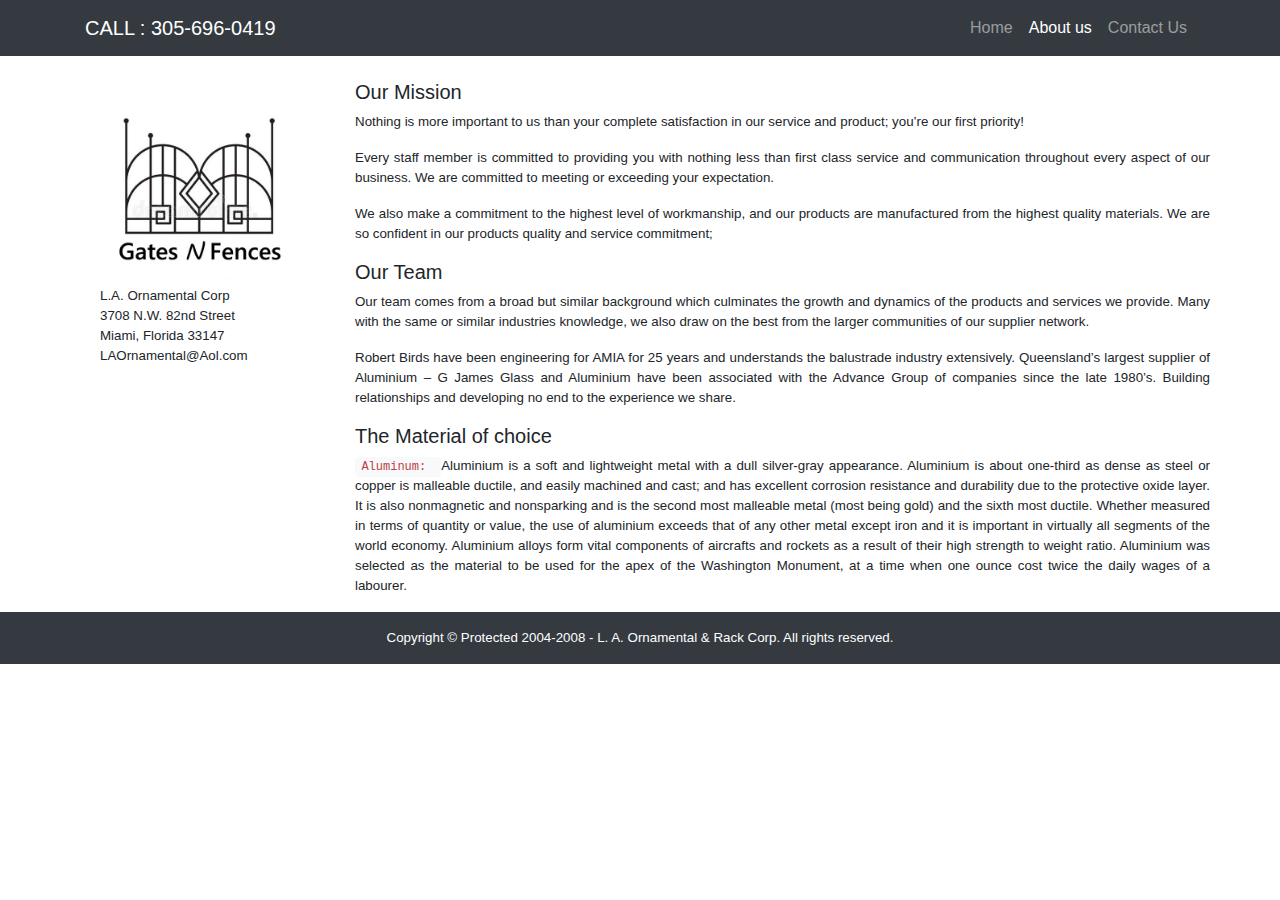
<file: about.html>
<!DOCTYPE html>
<html lang="en">

  <head>

    <meta charset="utf-8">
    <meta name="viewport" content="width=device-width, initial-scale=1, shrink-to-fit=no">
    <meta name="description" content="gates, fences">
    <meta name="author" content="sewmi">

    <title>Gates N Fences</title>

    <link href="vendor/bootstrap.min.css" rel="stylesheet">
    <!-- <link href="vendor/fontawesome.min.css" rel="stylesheet"> -->
    <link rel="stylesheet" href="https://cdnjs.cloudflare.com/ajax/libs/font-awesome/4.7.0/css/font-awesome.min.css">
    <link href="src/customized.css" rel="stylesheet">

  </head>

  <body>
      <nav class="navbar navbar-expand-lg navbar-dark bg-dark fixed-top">
          <div class="container">
            <a class="navbar-brand" href="tel:305-696-0419">CALL : 305-696-0419</a>
            <button class="navbar-toggler" type="button" data-toggle="collapse" data-target="#navbarResponsive" aria-controls="navbarResponsive" aria-expanded="false" aria-label="Toggle navigation">
              <span class="navbar-toggler-icon"></span>
            </button>
            <div class="collapse navbar-collapse" id="navbarResponsive">
              <ul class="navbar-nav ml-auto">
                <li class="nav-item">
                  <a class="nav-link" href="index.html">Home
                    <span class="sr-only">(current)</span>
                  </a>
                </li>
                <li class="nav-item">
                  <a class="nav-link active" href="about.html">About us</a>
                </li>
                <li class="nav-item">
                  <a class="nav-link" href="contact.html">Contact Us</a>
              </ul>
            </div>
          </div>
        </nav>

    <!-- Page Content -->
    <div class="container">

      <div class="row">
        <div class="col-md-3">
          <div class="col-lg-12">
            <div class="my-4">
              <img src="src/logo.jpg" class="img-circle" alt="Cinque Terre" width="90%">
          		<p>
                L.A. Ornamental Corp<br/>
                3708 N.W. 82nd Street<br/>
                Miami, Florida 33147<br/>
                LAOrnamental@Aol.com<br/>
              </p>
            </div>
          </div>
          
          <!-- Side Menu -->
          <div class="list-group">
 
		  		</div>
        </div>
   
        <!-- Slide Animation -->
        <div class="col-lg-9">

          <div id="carouselExampleIndicators" class="carousel slide my-4" data-ride="carousel">
         
          </div>

<!-- Short Desc -->
<div class="row">
  <div class="bd-callout bd-callout-info">

    <h5>Our Mission</h5>
      <p>Nothing is more important to us than your complete satisfaction in our service and product; you’re our first priority!
        </p><p>
      Every staff member is committed to providing you with nothing less than first class service and communication throughout every aspect of our business. We are committed to meeting or exceeding your expectation.
</p>      
    <p>  
      We also make a commitment to the highest level of workmanship, and our products are manufactured from the highest quality materials. We are so confident in our products quality and service commitment;
</p>

     <h5>Our Team</h5> 
      <p>
      Our team comes from a broad but similar background which culminates the growth and dynamics of the products and services we provide. Many with the same or similar industries knowledge, we also draw on the best from the larger communities of our supplier network.
    </p><p>
      Robert Birds have been engineering for AMIA for 25 years and understands the balustrade industry extensively. Queensland’s largest supplier of Aluminium – G James Glass and Aluminium have been associated with the Advance Group of companies since the late 1980’s. Building relationships and developing no end to the experience we share.
</p>      
    
    
    
    
    
    
    <h5>
      The Material of choice
    </h5>
    <p>
        <code> Aluminum: </code> Aluminium is a soft and lightweight metal with a dull silver-gray appearance.  Aluminium is about one-third as dense as steel or copper is 
        malleable ductile, and easily machined and cast; and has excellent corrosion resistance and durability due to the protective oxide layer. It is also 
        nonmagnetic and nonsparking and is the second most malleable metal (most being gold) and the sixth most ductile. Whether measured in terms of 
        quantity or value, the use of aluminium exceeds that of any other metal except iron and it is important in virtually all segments of the world economy. 
        Aluminium alloys form vital components of aircrafts and rockets as a result of their high strength to weight ratio. Aluminium was selected as the material 
        to be used for the apex of the Washington Monument, at a time when one ounce cost twice the daily wages of a labourer.
    </p>
  
  
    <p>
        
     </p>
  
  
  
  
  
  </div>
</div>






		  
		  
		  
</div>
</div>
</div>


<!-- Footer -->
<footer class="py-3 bg-dark">
  <div class="container">
    <p class="m-0 text-center text-white">Copyright &copy; Protected 2004-2008 - L. A. Ornamental & Rack Corp.  All rights reserved.</p>
  </div>
</footer>

<script src="vendor/jquery/jquery.min.js"></script>
<script src="vendor/bootstrap/js/bootstrap.bundle.min.js"></script>
</body>
</html>
</file>
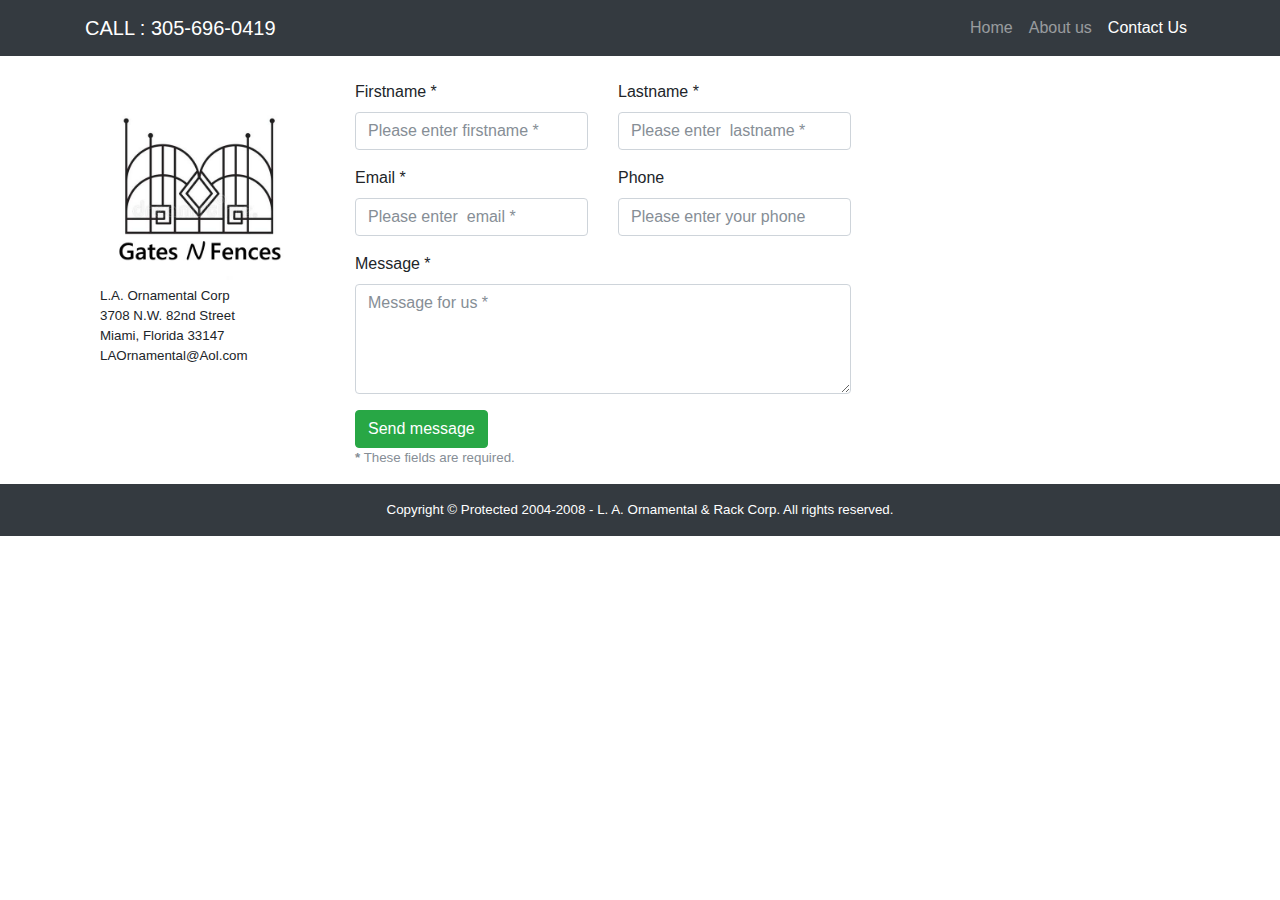
<file: contact.html>
<!DOCTYPE html>
<html lang="en">

  <head>

    <meta charset="utf-8">
    <meta name="viewport" content="width=device-width, initial-scale=1, shrink-to-fit=no">
    <meta name="description" content="gates, fences">
    <meta name="author" content="sewmi">

    <title>Gates N Fences</title>

    <link href="vendor/bootstrap.min.css" rel="stylesheet">
    <!-- <link href="vendor/fontawesome.min.css" rel="stylesheet"> -->
    <link rel="stylesheet" href="https://cdnjs.cloudflare.com/ajax/libs/font-awesome/4.7.0/css/font-awesome.min.css">
    <link href="src/customized.css" rel="stylesheet">

  </head>

  <body>

      <nav class="navbar navbar-expand-lg navbar-dark bg-dark fixed-top">
          <div class="container">
            <a class="navbar-brand" href="tel:305-696-0419">CALL : 305-696-0419</a>
            <button class="navbar-toggler" type="button" data-toggle="collapse" data-target="#navbarResponsive" aria-controls="navbarResponsive" aria-expanded="false" aria-label="Toggle navigation">
              <span class="navbar-toggler-icon"></span>
            </button>
            <div class="collapse navbar-collapse" id="navbarResponsive">
              <ul class="navbar-nav ml-auto">
                <li class="nav-item">
                  <a class="nav-link" href="index.html">Home
                    <span class="sr-only">(current)</span>
                  </a>
                </li>
                <li class="nav-item">
                  <a class="nav-link" href="about.html">About us</a>
                </li>
                <li class="nav-item active">
                  <a class="nav-link" href="contact.html">Contact Us</a>
              </ul>
            </div>
          </div>
        </nav>

    <!-- Page Content -->
    <div class="container">

      <div class="row">
        <div class="col-md-3">
          <div class="col-lg-12">
            <div class="my-4">
              <img src="src/logo.jpg" class="img-circle" alt="Cinque Terre" width="90%">
          		<p>
                L.A. Ornamental Corp<br/>
                3708 N.W. 82nd Street<br/>
                Miami, Florida 33147<br/>
                LAOrnamental@Aol.com<br/>
              </p>
            </div>
          </div>
          
          <!-- Side Menu -->
          </div>
   
        <!-- Slide Animation -->
        <div class="col-lg-9">

          <div id="carouselExampleIndicators" class="carousel slide my-4" data-ride="carousel">
         
          </div>



<div class="row">
    <form id="contact-form" method="post" action="mail.php" role="form">
        <div class="messages"></div>
      <div class="controls">
      <div class="row">
      <div class="col-md-6">
      <div class="form-group">
        <label for="form_name">Firstname *</label>
            <input id="form_name" type="text" name="name" class="form-control" placeholder="Please enter firstname *" required="required" data-error="Firstname is required.">
            <div class="help-block with-errors"></div>
            </div>
            </div>
                <div class="col-md-6">
                    <div class="form-group">
                        <label for="form_lastname">Lastname *</label>
                        <input id="form_lastname" type="text" name="surname" class="form-control" placeholder="Please enter  lastname *" required="required" data-error="Lastname is required.">
                        <div class="help-block with-errors"></div>
                    </div>
                </div>
            </div>
            <div class="row">
                <div class="col-md-6">
                    <div class="form-group">
                        <label for="form_email">Email *</label>
                        <input id="form_email" type="email" name="email" class="form-control" placeholder="Please enter  email *" required="required" data-error="Valid email is required.">
                        <div class="help-block with-errors"></div>
                    </div>
                </div>
                <div class="col-md-6">
                    <div class="form-group">
                        <label for="form_phone">Phone</label>
                        <input id="form_phone" type="tel" name="phone" class="form-control" placeholder="Please enter your phone">
                        <div class="help-block with-errors"></div>
                    </div>
                </div>
            </div>
            <div class="row">
                <div class="col-md-12">
                    <div class="form-group">
                        <label for="form_message">Message *</label>
                        <textarea id="form_message" name="message" class="form-control" placeholder="Message for us *" rows="4" required="required" data-error="Please,leave us a message."></textarea>
                        <div class="help-block with-errors"></div>
                    </div>
                </div>
                <div class="col-md-12">
                    <input type="submit" class="btn btn-success btn-send" value="Send message">
                </div>
            </div>
            <div class="row">
                <div class="col-md-12">
                    <p class="text-muted"><strong>*</strong> These fields are required.</p>
                </div>
            </div>
        </div>

    </form>
    
    





</div>
        
          

		  
		  
		  
</div>
</div>
</div>


<!-- Footer -->
<footer class="py-3 bg-dark">
  <div class="container">
    <p class="m-0 text-center text-white">Copyright &copy; Protected 2004-2008 - L. A. Ornamental & Rack Corp.  All rights reserved.</p>
  </div>
</footer>

<script src="vendor/jquery/jquery.min.js"></script>
<script src="vendor/bootstrap/js/bootstrap.bundle.min.js"></script>
</body>
</html>
</file>
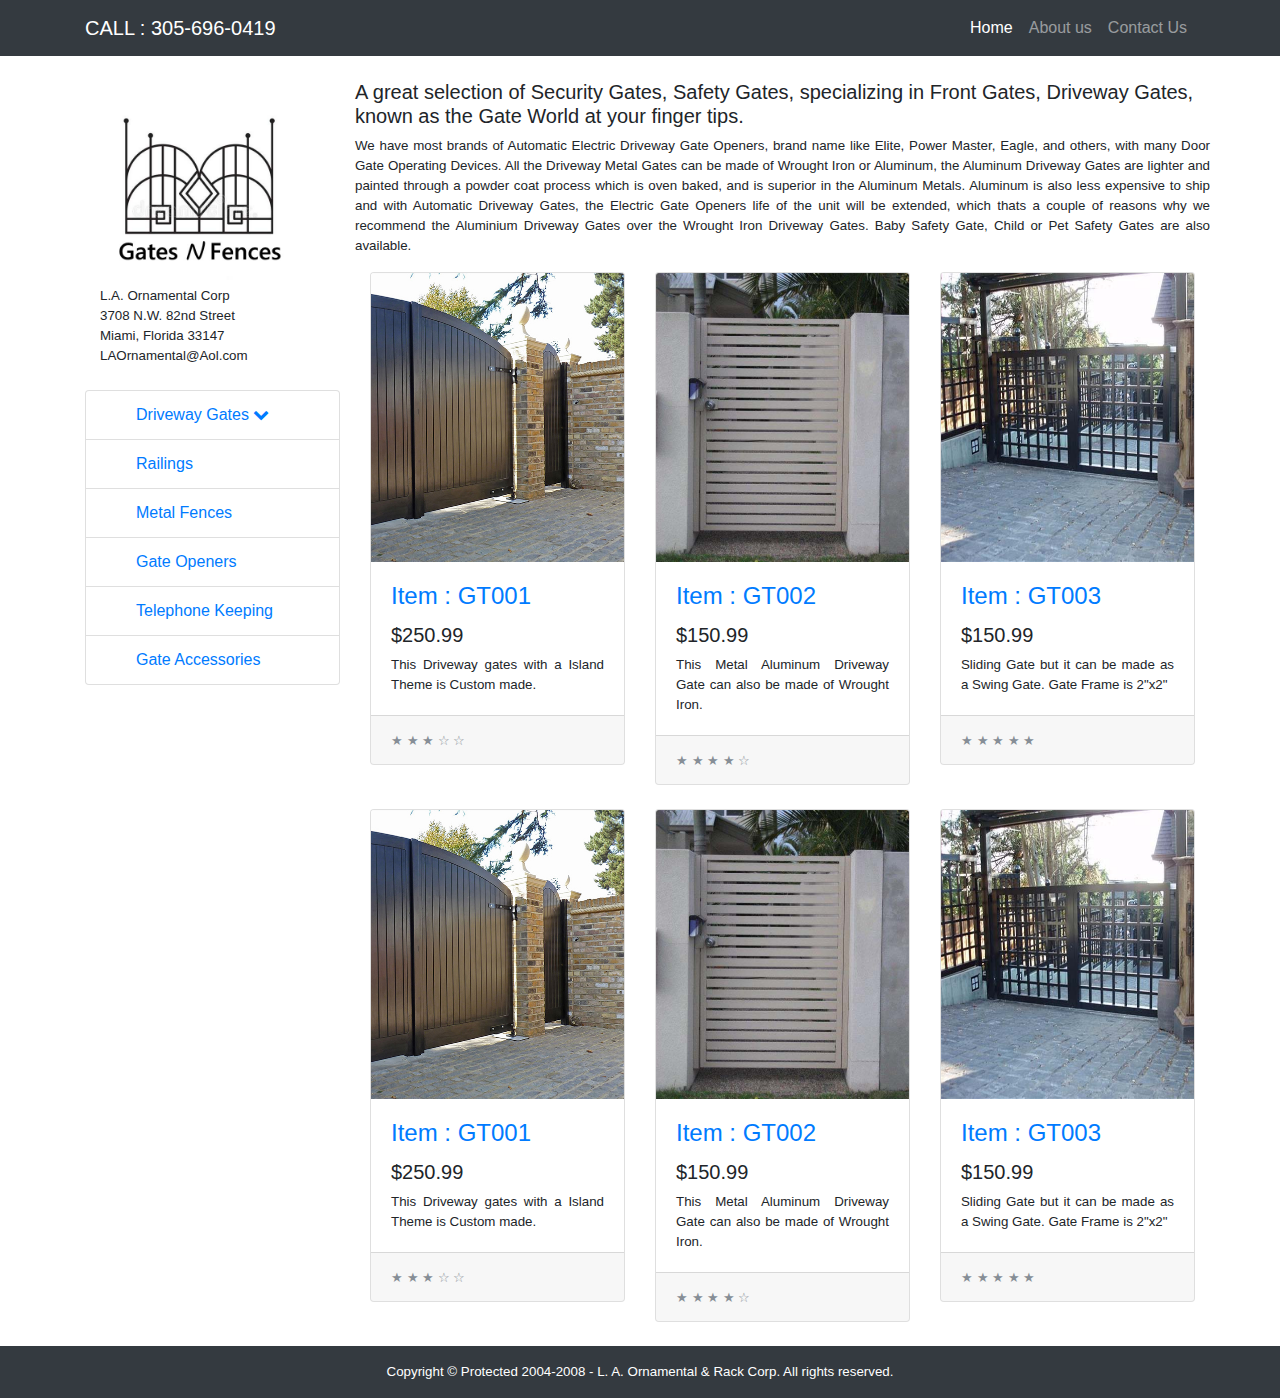
<file: drivewayGates.html>
<!DOCTYPE html>
<html lang="en">

  <head>

    <meta charset="utf-8">
    <meta name="viewport" content="width=device-width, initial-scale=1, shrink-to-fit=no">
    <meta name="description" content="gates, fences">
    <meta name="author" content="sewmi">

    <title>Gates N Fences</title>

    <link href="vendor/bootstrap.min.css" rel="stylesheet">
    <!-- <link href="vendor/fontawesome.min.css" rel="stylesheet"> -->
    <link rel="stylesheet" href="https://cdnjs.cloudflare.com/ajax/libs/font-awesome/4.7.0/css/font-awesome.min.css">
    <link href="src/customized.css" rel="stylesheet">

  </head>

  <body>

      <nav class="navbar navbar-expand-lg navbar-dark bg-dark fixed-top">
          <div class="container">
            <a class="navbar-brand" href="tel:305-696-0419">CALL : 305-696-0419</a>
            <button class="navbar-toggler" type="button" data-toggle="collapse" data-target="#navbarResponsive" aria-controls="navbarResponsive" aria-expanded="false" aria-label="Toggle navigation">
              <span class="navbar-toggler-icon"></span>
            </button>
            <div class="collapse navbar-collapse" id="navbarResponsive">
              <ul class="navbar-nav ml-auto">
                <li class="nav-item active">
                  <a class="nav-link" href="index.html">Home
                    <span class="sr-only">(current)</span>
                  </a>
                </li>
                <li class="nav-item">
                  <a class="nav-link" href="about.html">About us</a>
                </li>
                <li class="nav-item">
                  <a class="nav-link" href="contact.html">Contact Us</a>
              </ul>
            </div>
          </div>
        </nav>

    <!-- Page Content -->
    <div class="container">

      <div class="row">
        <div class="col-md-3">
          <div class="col-lg-12">
            <div class="my-4">
              <img src="src/logo.jpg" class="img-circle" alt="Cinque Terre" width="90%">
          		<p>
                L.A. Ornamental Corp<br/>
                3708 N.W. 82nd Street<br/>
                Miami, Florida 33147<br/>
                LAOrnamental@Aol.com<br/>
              </p>
            </div>
          </div>
          
       <!-- START - Side Menu -->
       <div class="list-group">
          
          <a class="list-group-item" data-remote="true" href="#sub_categoria_1" id="categoria_1" data-toggle="collapse" data-parent="#sub_categoria_1" style="padding-left: 25px;">
            <span style="margin-left: 25px;">Driveway Gates </span>
            <span class="menu-ico-collapse"><i class="fa fa-chevron-down"></i></span>
          </a>
          <div class="collapse list-group-submenu" id="sub_categoria_1">
            <a href="drivewayGates.html" class="list-group-item sub-item" data-parent="#sub_categoria_1" style="padding-left: 78px;">Modern Driveway Gates</a>
            <a href="drivewayGates.html" class="list-group-item sub-item" data-parent="#sub_categoria_1" style="padding-left: 78px;">Custom Driveway Gates</a>
            <a href="drivewayGates.html" class="list-group-item sub-item" data-parent="#sub_categoria_1" style="padding-left: 78px;">Privacy Driveway Gates</a>
          </div>

          <a class="list-group-item" data-remote="true" href="railings.html" id="categoria_2" style="padding-left: 25px;">
              <span style="margin-left: 25px;">Railings</span>
            </a>

          <a class="list-group-item" data-remote="true" href="fences.html" id="categoria_3" style="padding-left: 25px;">
              <span style="margin-left: 25px;">Metal Fences</span>
            </a>

            <a class="list-group-item" data-remote="true" href="openers.html" id="categoria_4" style="padding-left: 25px;">
                <span style="margin-left: 25px;">Gate Openers</span>
              </a>

              <a class="list-group-item" data-remote="true" href="telephone.html" id="categoria_5" style="padding-left: 25px;">
                  <span style="margin-left: 25px;">Telephone Keeping</span>
                </a>
                
            <a class="list-group-item" data-remote="true" href="gateAcc.html" id="categoria_5" style="padding-left: 25px;">
                    <span style="margin-left: 25px;">Gate Accessories</span>
                  </a>
          




		  		</div>
        </div>
   
        <!-- Slide Animation -->
        <div class="col-lg-9">

          <div id="carouselExampleIndicators" class="carousel slide my-4" data-ride="carousel">
         
          </div>

<!-- Short Desc -->
<div class="row">
  <div class="bd-callout bd-callout-info">
    <h5>
      A great selection of Security Gates, Safety Gates, specializing in Front Gates, Driveway Gates, known as the Gate World at your finger tips.
    </h4>
    <p>
      We have most brands of Automatic Electric Driveway Gate Openers, brand name like Elite, Power Master, 
      Eagle, and others, with many Door Gate Operating Devices. 
      
      All the Driveway Metal Gates can be made of Wrought Iron or Aluminum, the Aluminum Driveway Gates are lighter and painted through a powder coat process which is oven baked, and is superior in 
      the Aluminum Metals. Aluminum is also less expensive to ship and with Automatic Driveway Gates, the Electric Gate Openers life of the unit will be 
      extended, which thats a couple of reasons why we recommend the Aluminium Driveway Gates over the Wrought Iron Driveway Gates. Baby Safety Gate, 
      Child or Pet Safety Gates are also available. 
    </p>
  </div>
</div>

<!-- Samples -->
<div class="row">
  <!-- Samplq - 1 -->
  <div class="col-lg-4 col-md-6 mb-4">
    <div class="card h-80">
      <img class="card-img-top" src="src/gate1.jpg" alt="">
      <div class="card-body">
          <h4 class="card-title">
            <a href="#">Item : GT001</a>
          </h4>
          <h5>$250.99</h5>
          <p class="card-text">
              This Driveway gates with a Island Theme is Custom made.
          </p>
        </div>
      <div class="card-footer">
        <small class="text-muted">&#9733; &#9733; &#9733; &#9734; &#9734;</small>
      </div>
    </div>
  </div>
   <!-- Samplq - 2 -->
   <div class="col-lg-4 col-md-6 mb-4">
      <div class="card h-80">
        <img class="card-img-top" src="src/gate2.jpg" alt="">
        <div class="card-body">
            <h4 class="card-title">
              <a href="#">Item : GT002</a>
            </h4>
            <h5>$150.99</h5>
            <p class="card-text">
                This Metal Aluminum Driveway Gate can also be made of Wrought Iron.
            </p>
          </div>
        <div class="card-footer">
          <small class="text-muted">&#9733; &#9733; &#9733; &#9733; &#9734;</small>
        </div>
      </div>
    </div>
     <!-- Samplq - 3 -->
   <div class="col-lg-4 col-md-6 mb-4">
      <div class="card h-80">
        <img class="card-img-top" src="src/gate3.jpg" alt="">
        <div class="card-body">
            <h4 class="card-title">
              <a href="#">Item : GT003</a>
            </h4>
            <h5>$150.99</h5>
            <p class="card-text">
                Sliding Gate but it can be made as a Swing Gate. Gate Frame is 2"x2" 
            </p>
          </div>
        <div class="card-footer">
          <small class="text-muted">&#9733; &#9733; &#9733; &#9733; &#9733;</small>
        </div>
      </div>
    </div>
      <!--dup - 1 -->
  <div class="col-lg-4 col-md-6 mb-4">
    <div class="card h-80">
      <img class="card-img-top" src="src/gate1.jpg" alt="">
      <div class="card-body">
          <h4 class="card-title">
            <a href="#">Item : GT001</a>
          </h4>
          <h5>$250.99</h5>
          <p class="card-text">
              This Driveway gates with a Island Theme is Custom made.
          </p>
        </div>
      <div class="card-footer">
        <small class="text-muted">&#9733; &#9733; &#9733; &#9734; &#9734;</small>
      </div>
    </div>
  </div>
   <!-- Samplq - 2 -->
   <div class="col-lg-4 col-md-6 mb-4">
      <div class="card h-80">
        <img class="card-img-top" src="src/gate2.jpg" alt="">
        <div class="card-body">
            <h4 class="card-title">
              <a href="#">Item : GT002</a>
            </h4>
            <h5>$150.99</h5>
            <p class="card-text">
                This Metal Aluminum Driveway Gate can also be made of Wrought Iron.
            </p>
          </div>
        <div class="card-footer">
          <small class="text-muted">&#9733; &#9733; &#9733; &#9733; &#9734;</small>
        </div>
      </div>
    </div>
     <!-- Samplq - 3 -->
   <div class="col-lg-4 col-md-6 mb-4">
      <div class="card h-80">
        <img class="card-img-top" src="src/gate3.jpg" alt="">
        <div class="card-body">
            <h4 class="card-title">
              <a href="#">Item : GT003</a>
            </h4>
            <h5>$150.99</h5>
            <p class="card-text">
                Sliding Gate but it can be made as a Swing Gate. Gate Frame is 2"x2" 
            </p>
          </div>
        <div class="card-footer">
          <small class="text-muted">&#9733; &#9733; &#9733; &#9733; &#9733;</small>
        </div>
      </div>
    </div>
  

</div>
        
          

		  
		  
		  
</div>
</div>
</div>


<!-- Footer -->
<footer class="py-3 bg-dark">
  <div class="container">
    <p class="m-0 text-center text-white">Copyright &copy; Protected 2004-2008 - L. A. Ornamental & Rack Corp.  All rights reserved.</p>
  </div>
</footer>

<script src="vendor/jquery/jquery.min.js"></script>
<script src="vendor/bootstrap/js/bootstrap.bundle.min.js"></script>
</body>
</html>
</file>
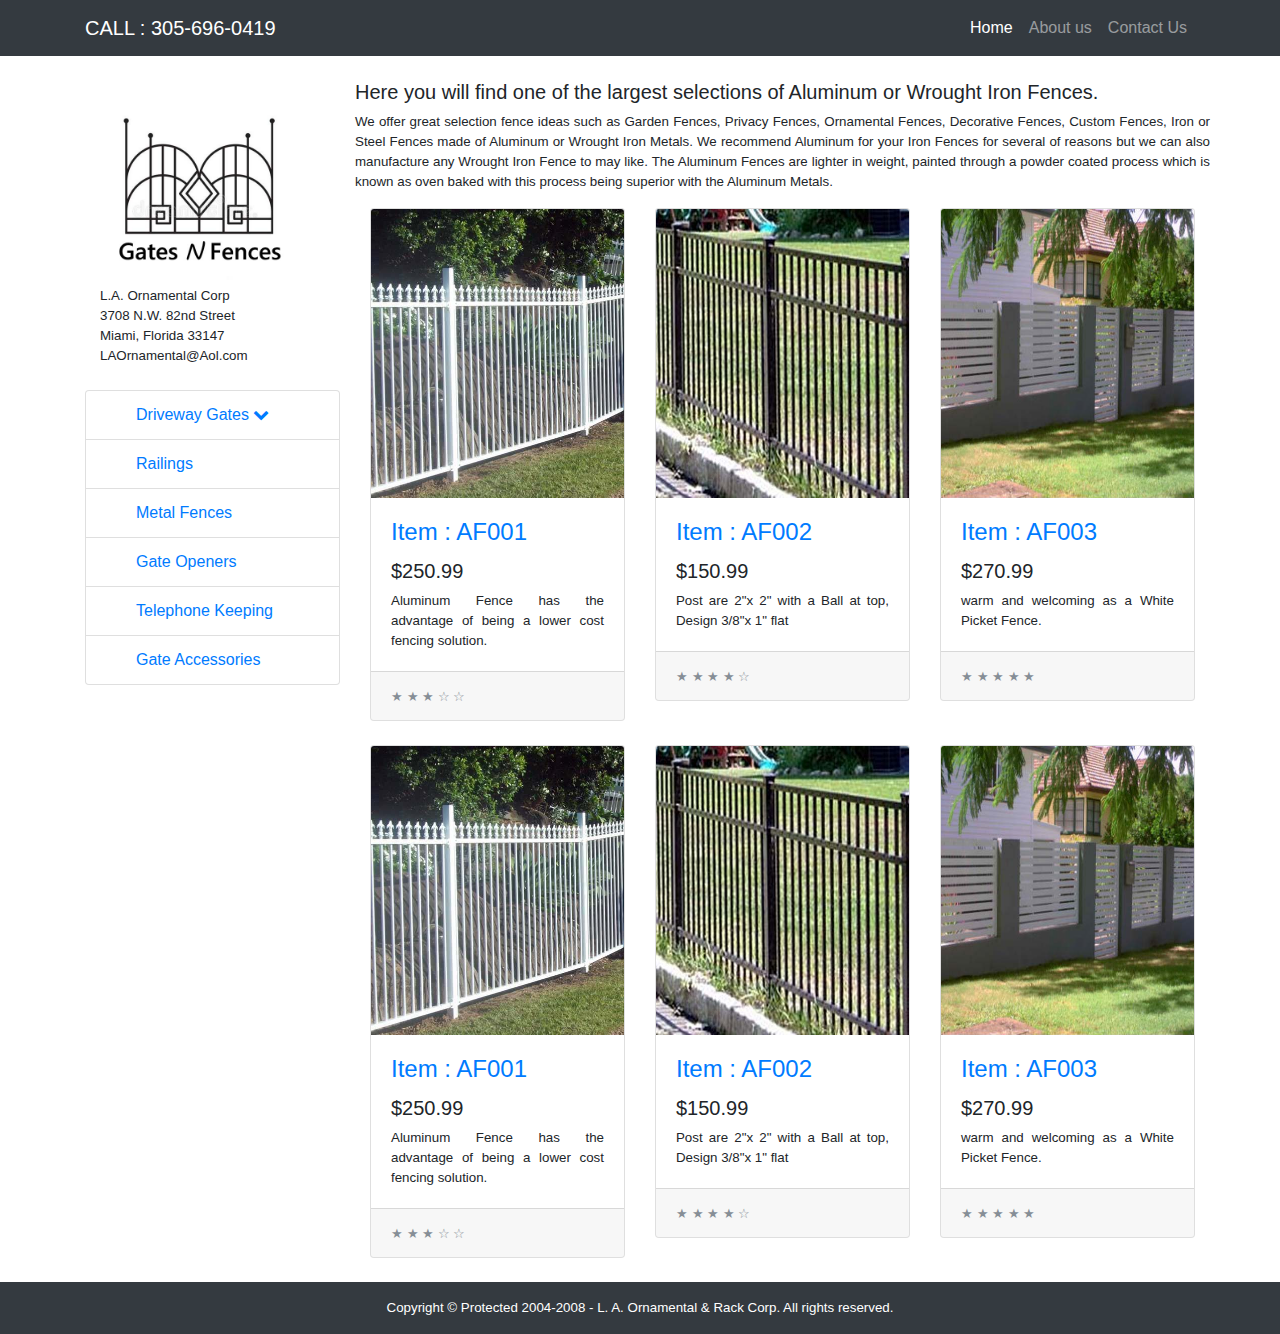
<file: fences.html>
<!DOCTYPE html>
<html lang="en">

  <head>

    <meta charset="utf-8">
    <meta name="viewport" content="width=device-width, initial-scale=1, shrink-to-fit=no">
    <meta name="description" content="gates, fences">
    <meta name="author" content="sewmi">

    <title>Gates N Fences</title>

    <link href="vendor/bootstrap.min.css" rel="stylesheet">
    <!-- <link href="vendor/fontawesome.min.css" rel="stylesheet"> -->
    <link rel="stylesheet" href="https://cdnjs.cloudflare.com/ajax/libs/font-awesome/4.7.0/css/font-awesome.min.css">
    <link href="src/customized.css" rel="stylesheet">

  </head>

  <body>

      <nav class="navbar navbar-expand-lg navbar-dark bg-dark fixed-top">
          <div class="container">
            <a class="navbar-brand" href="tel:305-696-0419">CALL : 305-696-0419</a>
            <button class="navbar-toggler" type="button" data-toggle="collapse" data-target="#navbarResponsive" aria-controls="navbarResponsive" aria-expanded="false" aria-label="Toggle navigation">
              <span class="navbar-toggler-icon"></span>
            </button>
            <div class="collapse navbar-collapse" id="navbarResponsive">
              <ul class="navbar-nav ml-auto">
                <li class="nav-item active">
                  <a class="nav-link" href="index.html">Home
                    <span class="sr-only">(current)</span>
                  </a>
                </li>
                <li class="nav-item">
                  <a class="nav-link" href="about.html">About us</a>
                </li>
                <li class="nav-item">
                  <a class="nav-link" href="contact.html">Contact Us</a>
              </ul>
            </div>
          </div>
        </nav>

    <!-- Page Content -->
    <div class="container">

      <div class="row">
        <div class="col-md-3">
          <div class="col-lg-12">
            <div class="my-4">
              <img src="src/logo.jpg" class="img-circle" alt="Cinque Terre" width="90%">
          		<p>
                L.A. Ornamental Corp<br/>
                3708 N.W. 82nd Street<br/>
                Miami, Florida 33147<br/>
                LAOrnamental@Aol.com<br/>
              </p>
            </div>
          </div>
               <!-- START - Side Menu -->
               <div class="list-group">
                  
                  <a class="list-group-item" data-remote="true" href="#sub_categoria_1" id="categoria_1" data-toggle="collapse" data-parent="#sub_categoria_1" style="padding-left: 25px;">
                    <span style="margin-left: 25px;">Driveway Gates </span>
                    <span class="menu-ico-collapse"><i class="fa fa-chevron-down"></i></span>
                  </a>
                  <div class="collapse list-group-submenu" id="sub_categoria_1">
                    <a href="drivewayGates.html" class="list-group-item sub-item" data-parent="#sub_categoria_1" style="padding-left: 78px;">Modern Driveway Gates</a>
                    <a href="drivewayGates.html" class="list-group-item sub-item" data-parent="#sub_categoria_1" style="padding-left: 78px;">Custom Driveway Gates</a>
                    <a href="drivewayGates.html" class="list-group-item sub-item" data-parent="#sub_categoria_1" style="padding-left: 78px;">Privacy Driveway Gates</a>
                  </div>
      
                  <a class="list-group-item" data-remote="true" href="railings.html" id="categoria_2" style="padding-left: 25px;">
                      <span style="margin-left: 25px;">Railings</span>
                    </a>
      
                  <a class="list-group-item" data-remote="true" href="fences.html" id="categoria_3" style="padding-left: 25px;">
                      <span style="margin-left: 25px;">Metal Fences</span>
                    </a>
      
                    <a class="list-group-item" data-remote="true" href="openers.html" id="categoria_4" style="padding-left: 25px;">
                        <span style="margin-left: 25px;">Gate Openers</span>
                      </a>
      
                      <a class="list-group-item" data-remote="true" href="telephone.html" id="categoria_5" style="padding-left: 25px;">
                          <span style="margin-left: 25px;">Telephone Keeping</span>
                        </a>
                        
                    <a class="list-group-item" data-remote="true" href="gateAcc.html" id="categoria_5" style="padding-left: 25px;">
                            <span style="margin-left: 25px;">Gate Accessories</span>
                          </a>
         
          



		  		</div>
        </div>
   
        <!-- Slide Animation -->
        <div class="col-lg-9">

          <div id="carouselExampleIndicators" class="carousel slide my-4" data-ride="carousel">
         
          </div>

<!-- Short Desc -->
<div class="row">
  <div class="bd-callout bd-callout-info">
    <h5>
            Here you will find one of the largest selections of Aluminum or 
            Wrought Iron Fences. 
    </h5>
    <p>
            We offer great selection fence ideas such as Garden Fences, Privacy Fences, Ornamental Fences, Decorative Fences, Custom 
            Fences, Iron or Steel Fences made of Aluminum or Wrought Iron Metals.  We recommend Aluminum for your Iron Fences for several of reasons but we 
            can also manufacture any Wrought Iron Fence to may like. The Aluminum Fences are lighter in weight, painted through a powder coated process 
            which is known as oven baked with this process being superior with the Aluminum Metals.
    </p>
  </div>
</div>


<!-- Samples -->
<div class="row">
    <!-- Samplq - 1 -->
    <div class="col-lg-4 col-md-6 mb-4">
      <div class="card h-80">
        <img class="card-img-top" src="src/fence1.jpg" alt="">
        <div class="card-body">
            <h4 class="card-title">
              <a href="#">Item : AF001</a>
            </h4>
            <h5>$250.99</h5>
            <p class="card-text">
                    Aluminum Fence has the advantage of being a lower cost 
                    fencing solution.  
            </p>
          </div>
        <div class="card-footer">
          <small class="text-muted">&#9733; &#9733; &#9733; &#9734; &#9734;</small>
        </div>
      </div>
    </div>
     <!-- Samplq - 2 -->
     <div class="col-lg-4 col-md-6 mb-4">
        <div class="card h-80">
          <img class="card-img-top" src="src/fence2.jpg" alt="">
          <div class="card-body">
              <h4 class="card-title">
                <a href="#">Item : AF002</a>
              </h4>
              <h5>$150.99</h5>
              <p class="card-text">
                    Post are 2"x 2" with a Ball at top, Design 3/8"x 
                    1" flat 
              </p>
            </div>
          <div class="card-footer">
            <small class="text-muted">&#9733; &#9733; &#9733; &#9733; &#9734;</small>
          </div>
        </div>
      </div>
       <!-- Samplq - 3 -->
     <div class="col-lg-4 col-md-6 mb-4">
        <div class="card h-80">
          <img class="card-img-top" src="src/fence3.jpg" alt="">
          <div class="card-body">
              <h4 class="card-title">
                <a href="#">Item : AF003</a>
              </h4>
              <h5>$270.99</h5>
              <p class="card-text">
                    warm and welcoming as a White Picket 
                    Fence. 
              </p>
            </div>
          <div class="card-footer">
            <small class="text-muted">&#9733; &#9733; &#9733; &#9733; &#9733;</small>
          </div>
        </div>
      </div>

<!--  -->
   <!-- Samplq - 1 -->
   <div class="col-lg-4 col-md-6 mb-4">
    <div class="card h-80">
      <img class="card-img-top" src="src/fence1.jpg" alt="">
      <div class="card-body">
          <h4 class="card-title">
            <a href="#">Item : AF001</a>
          </h4>
          <h5>$250.99</h5>
          <p class="card-text">
                  Aluminum Fence has the advantage of being a lower cost 
                  fencing solution.  
          </p>
        </div>
      <div class="card-footer">
        <small class="text-muted">&#9733; &#9733; &#9733; &#9734; &#9734;</small>
      </div>
    </div>
  </div>
   <!-- Samplq - 2 -->
   <div class="col-lg-4 col-md-6 mb-4">
      <div class="card h-80">
        <img class="card-img-top" src="src/fence2.jpg" alt="">
        <div class="card-body">
            <h4 class="card-title">
              <a href="#">Item : AF002</a>
            </h4>
            <h5>$150.99</h5>
            <p class="card-text">
                  Post are 2"x 2" with a Ball at top, Design 3/8"x 
                  1" flat 
            </p>
          </div>
        <div class="card-footer">
          <small class="text-muted">&#9733; &#9733; &#9733; &#9733; &#9734;</small>
        </div>
      </div>
    </div>
     <!-- Samplq - 3 -->
   <div class="col-lg-4 col-md-6 mb-4">
      <div class="card h-80">
        <img class="card-img-top" src="src/fence3.jpg" alt="">
        <div class="card-body">
            <h4 class="card-title">
              <a href="#">Item : AF003</a>
            </h4>
            <h5>$270.99</h5>
            <p class="card-text">
                  warm and welcoming as a White Picket 
                  Fence. 
            </p>
          </div>
        <div class="card-footer">
          <small class="text-muted">&#9733; &#9733; &#9733; &#9733; &#9733;</small>
        </div>
      </div>
    </div>
  

</div>
        
          

		  
		  
		  
</div>
</div>
</div>


<!-- Footer -->
<footer class="py-3 bg-dark">
  <div class="container">
    <p class="m-0 text-center text-white">Copyright &copy; Protected 2004-2008 - L. A. Ornamental & Rack Corp.  All rights reserved.</p>
  </div>
</footer>

<script src="vendor/jquery/jquery.min.js"></script>
<script src="vendor/bootstrap/js/bootstrap.bundle.min.js"></script>
</body>
</html>
</file>
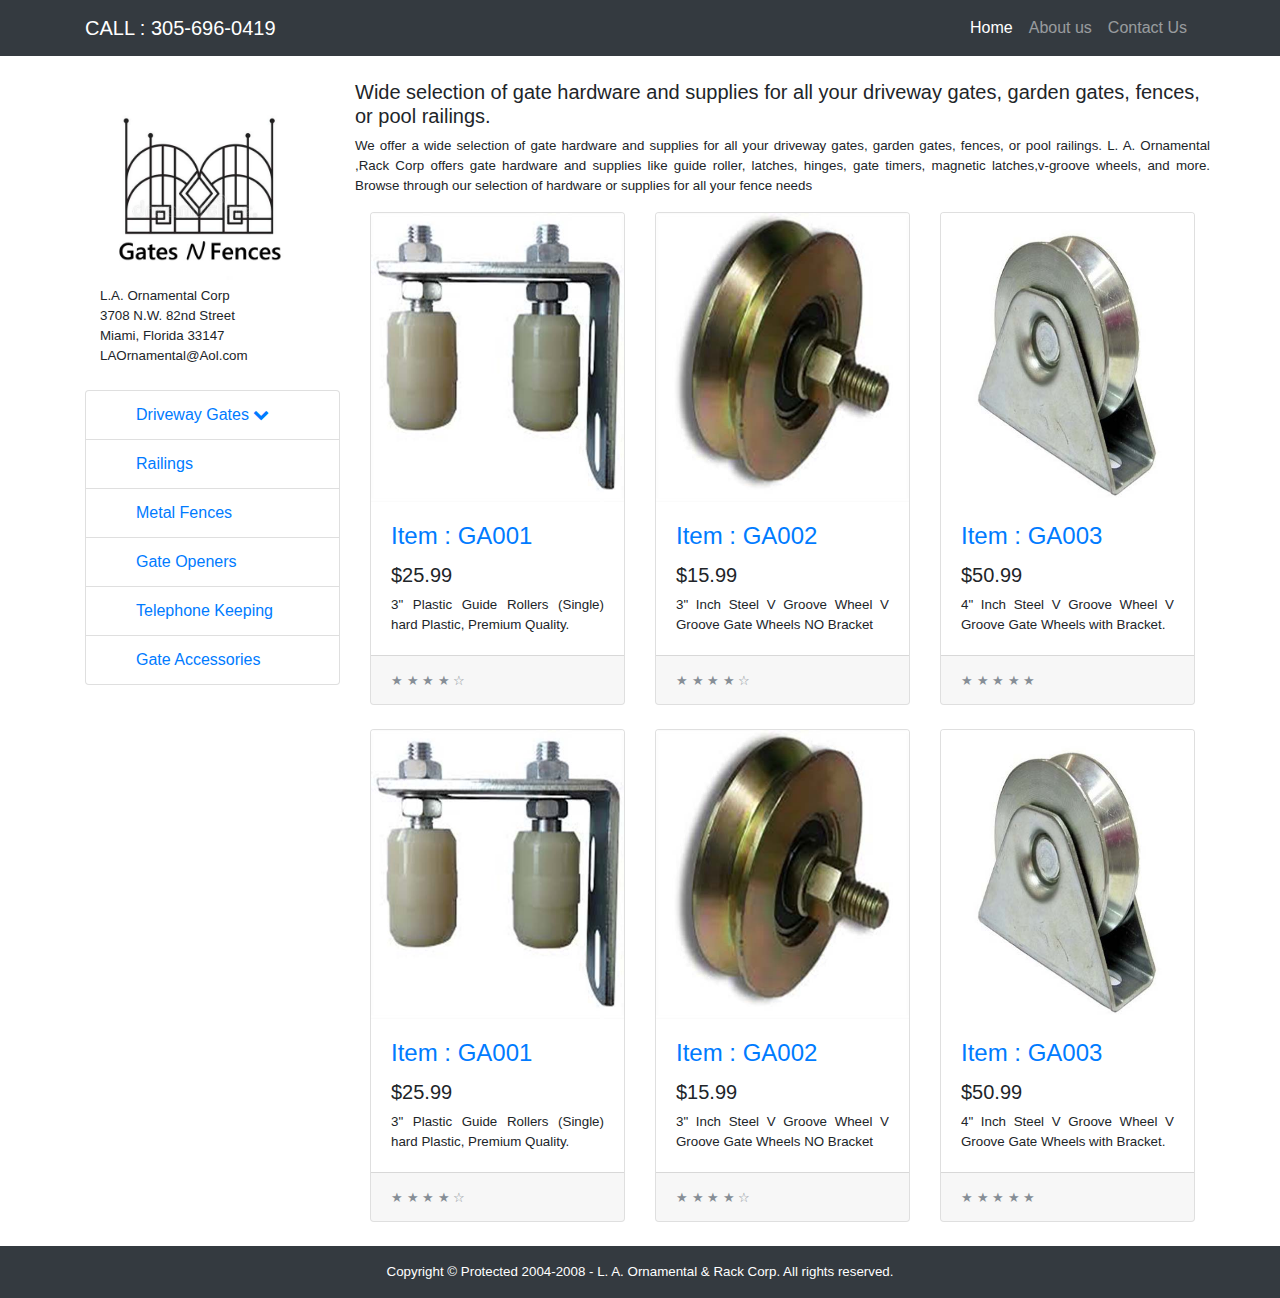
<file: gateAcc.html>
<!DOCTYPE html>
<html lang="en">

  <head>

    <meta charset="utf-8">
    <meta name="viewport" content="width=device-width, initial-scale=1, shrink-to-fit=no">
    <meta name="description" content="gates, fences">
    <meta name="author" content="sewmi">

    <title>Gates N Fences</title>

    <link href="vendor/bootstrap.min.css" rel="stylesheet">
    <!-- <link href="vendor/fontawesome.min.css" rel="stylesheet"> -->
    <link rel="stylesheet" href="https://cdnjs.cloudflare.com/ajax/libs/font-awesome/4.7.0/css/font-awesome.min.css">
    <link href="src/customized.css" rel="stylesheet">

  </head>

  <body>

      <nav class="navbar navbar-expand-lg navbar-dark bg-dark fixed-top">
          <div class="container">
            <a class="navbar-brand" href="tel:305-696-0419">CALL : 305-696-0419</a>
            <button class="navbar-toggler" type="button" data-toggle="collapse" data-target="#navbarResponsive" aria-controls="navbarResponsive" aria-expanded="false" aria-label="Toggle navigation">
              <span class="navbar-toggler-icon"></span>
            </button>
            <div class="collapse navbar-collapse" id="navbarResponsive">
              <ul class="navbar-nav ml-auto">
                <li class="nav-item active">
                  <a class="nav-link" href="index.html">Home
                    <span class="sr-only">(current)</span>
                  </a>
                </li>
                <li class="nav-item">
                  <a class="nav-link" href="about.html">About us</a>
                </li>
                <li class="nav-item">
                  <a class="nav-link" href="contact.html">Contact Us</a>
              </ul>
            </div>
          </div>
        </nav>

    <!-- Page Content -->
    <div class="container">

      <div class="row">
        <div class="col-md-3">
          <div class="col-lg-12">
            <div class="my-4">
              <img src="src/logo.jpg" class="img-circle" alt="Cinque Terre" width="90%">
          		<p>
                L.A. Ornamental Corp<br/>
                3708 N.W. 82nd Street<br/>
                Miami, Florida 33147<br/>
                LAOrnamental@Aol.com<br/>
              </p>
            </div>
          </div>
          
       <!-- START - Side Menu -->
       <div class="list-group">
          
          <a class="list-group-item" data-remote="true" href="#sub_categoria_1" id="categoria_1" data-toggle="collapse" data-parent="#sub_categoria_1" style="padding-left: 25px;">
            <span style="margin-left: 25px;">Driveway Gates </span>
            <span class="menu-ico-collapse"><i class="fa fa-chevron-down"></i></span>
          </a>
          <div class="collapse list-group-submenu" id="sub_categoria_1">
            <a href="drivewayGates.html" class="list-group-item sub-item" data-parent="#sub_categoria_1" style="padding-left: 78px;">Modern Driveway Gates</a>
            <a href="drivewayGates.html" class="list-group-item sub-item" data-parent="#sub_categoria_1" style="padding-left: 78px;">Custom Driveway Gates</a>
            <a href="drivewayGates.html" class="list-group-item sub-item" data-parent="#sub_categoria_1" style="padding-left: 78px;">Privacy Driveway Gates</a>
          </div>

          <a class="list-group-item" data-remote="true" href="railings.html" id="categoria_2" style="padding-left: 25px;">
              <span style="margin-left: 25px;">Railings</span>
            </a>

          <a class="list-group-item" data-remote="true" href="fences.html" id="categoria_3" style="padding-left: 25px;">
              <span style="margin-left: 25px;">Metal Fences</span>
            </a>

            <a class="list-group-item" data-remote="true" href="openers.html" id="categoria_4" style="padding-left: 25px;">
                <span style="margin-left: 25px;">Gate Openers</span>
              </a>

              <a class="list-group-item" data-remote="true" href="telephone.html" id="categoria_5" style="padding-left: 25px;">
                  <span style="margin-left: 25px;">Telephone Keeping</span>
                </a>
                
            <a class="list-group-item" data-remote="true" href="gateAcc.html" id="categoria_5" style="padding-left: 25px;">
                    <span style="margin-left: 25px;">Gate Accessories</span>
                  </a>
          




		  		</div>
        </div>
   
        <!-- Slide Animation -->
        <div class="col-lg-9">

          <div id="carouselExampleIndicators" class="carousel slide my-4" data-ride="carousel">
         
          </div>

<!-- Short Desc -->
<div class="row">
  <div class="bd-callout bd-callout-info">
    <h5>
        Wide selection of gate hardware and supplies for all your driveway gates, garden gates, fences, or pool railings.
    </h4>
    <p>
        We offer a wide selection of gate hardware and supplies for all your driveway gates, garden gates, fences, or pool railings. 
        L. A. Ornamental ,Rack Corp offers gate hardware and supplies like guide roller, latches, hinges, gate timers, magnetic 
        latches,v-groove wheels, and more. Browse through our selection of hardware or supplies for all your fence needs 
    </p>
  </div>
</div>

<!-- Samples -->
<div class="row">
  <!-- Samplq - 1 -->
  <div class="col-lg-4 col-md-6 mb-4">
    <div class="card h-80">
      <img class="card-img-top" src="src/acc1.jpg" alt="">
      <div class="card-body">
          <h4 class="card-title">
            <a href="#">Item : GA001</a>
          </h4>
          <h5>$25.99</h5>
          <p class="card-text">
              3" Plastic Guide Rollers  (Single)
              hard Plastic, Premium 
              Quality.
          </p>
        </div>
      <div class="card-footer">
        <small class="text-muted">&#9733; &#9733; &#9733; &#9733; &#9734;</small>
      </div>
    </div>
  </div>
   <!-- Samplq - 2 -->
   <div class="col-lg-4 col-md-6 mb-4">
      <div class="card h-80">
        <img class="card-img-top" src="src/acc2.jpg" alt="">
        <div class="card-body">
            <h4 class="card-title">
              <a href="#">Item : GA002</a>
            </h4>
            <h5>$15.99</h5>
            <p class="card-text">
                3" Inch Steel V Groove Wheel V Groove Gate Wheels NO 
                Bracket
            </p>
          </div>
        <div class="card-footer">
          <small class="text-muted">&#9733; &#9733; &#9733; &#9733; &#9734;</small>
        </div>
      </div>
    </div>
     <!-- Samplq - 3 -->
   <div class="col-lg-4 col-md-6 mb-4">
      <div class="card h-80">
        <img class="card-img-top" src="src/acc3.jpg" alt="">
        <div class="card-body">
            <h4 class="card-title">
              <a href="#">Item : GA003</a>
            </h4>
            <h5>$50.99</h5>
            <p class="card-text">
                4" Inch Steel V Groove Wheel V Groove Gate Wheels with Bracket.
            </p>
          </div>
        <div class="card-footer">
          <small class="text-muted">&#9733; &#9733; &#9733; &#9733; &#9733;</small>
        </div>
      </div>
    </div>
    <!--  -->
    <div class="col-lg-4 col-md-6 mb-4">
      <div class="card h-80">
        <img class="card-img-top" src="src/acc1.jpg" alt="">
        <div class="card-body">
            <h4 class="card-title">
              <a href="#">Item : GA001</a>
            </h4>
            <h5>$25.99</h5>
            <p class="card-text">
                3" Plastic Guide Rollers  (Single)
                hard Plastic, Premium 
                Quality.
            </p>
          </div>
        <div class="card-footer">
          <small class="text-muted">&#9733; &#9733; &#9733; &#9733; &#9734;</small>
        </div>
      </div>
    </div>
     <!-- Samplq - 2 -->
     <div class="col-lg-4 col-md-6 mb-4">
        <div class="card h-80">
          <img class="card-img-top" src="src/acc2.jpg" alt="">
          <div class="card-body">
              <h4 class="card-title">
                <a href="#">Item : GA002</a>
              </h4>
              <h5>$15.99</h5>
              <p class="card-text">
                  3" Inch Steel V Groove Wheel V Groove Gate Wheels NO 
                  Bracket
              </p>
            </div>
          <div class="card-footer">
            <small class="text-muted">&#9733; &#9733; &#9733; &#9733; &#9734;</small>
          </div>
        </div>
      </div>
       <!-- Samplq - 3 -->
     <div class="col-lg-4 col-md-6 mb-4">
        <div class="card h-80">
          <img class="card-img-top" src="src/acc3.jpg" alt="">
          <div class="card-body">
              <h4 class="card-title">
                <a href="#">Item : GA003</a>
              </h4>
              <h5>$50.99</h5>
              <p class="card-text">
                  4" Inch Steel V Groove Wheel V Groove Gate Wheels with Bracket.
              </p>
            </div>
          <div class="card-footer">
            <small class="text-muted">&#9733; &#9733; &#9733; &#9733; &#9733;</small>
          </div>
        </div>
      </div>
  

</div>
        
          

		  
		  
		  
</div>
</div>
</div>


<!-- Footer -->
<footer class="py-3 bg-dark">
  <div class="container">
    <p class="m-0 text-center text-white">Copyright &copy; Protected 2004-2008 - L. A. Ornamental & Rack Corp.  All rights reserved.</p>
  </div>
</footer>

<script src="vendor/jquery/jquery.min.js"></script>
<script src="vendor/bootstrap/js/bootstrap.bundle.min.js"></script>
</body>
</html>
</file>
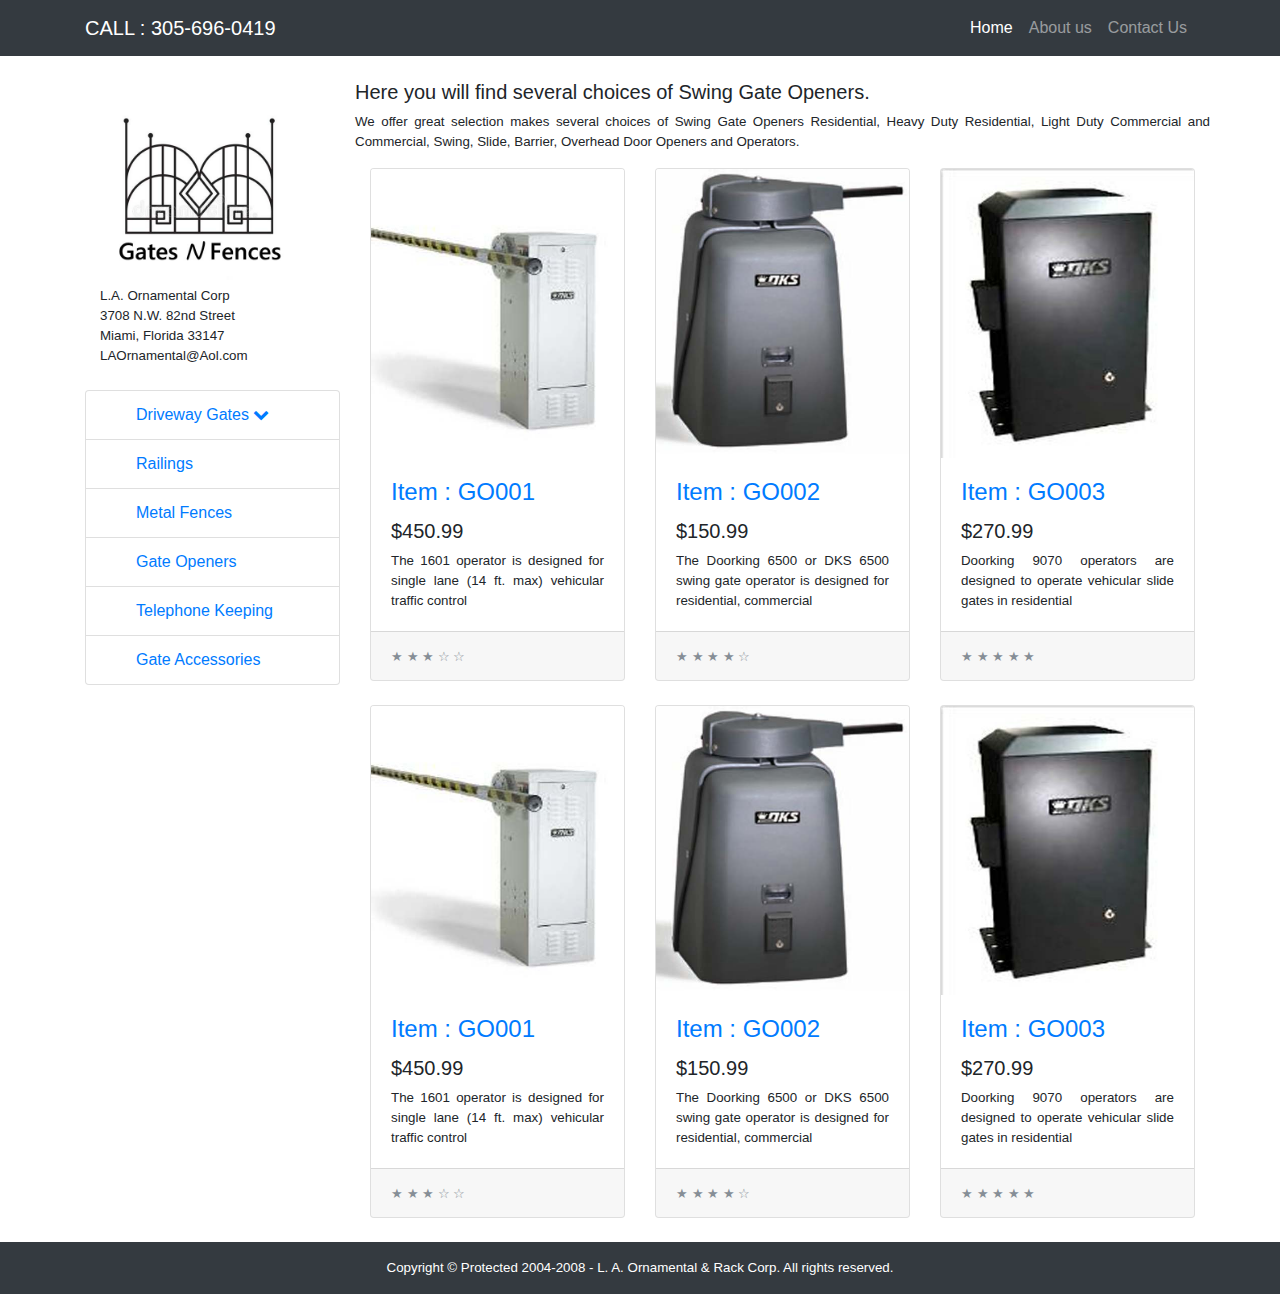
<file: openers.html>
<!DOCTYPE html>
<html lang="en">

  <head>

    <meta charset="utf-8">
    <meta name="viewport" content="width=device-width, initial-scale=1, shrink-to-fit=no">
    <meta name="description" content="gates, fences">
    <meta name="author" content="sewmi">

    <title>Gates N Fences</title>

    <link href="vendor/bootstrap.min.css" rel="stylesheet">
    <!-- <link href="vendor/fontawesome.min.css" rel="stylesheet"> -->
    <link rel="stylesheet" href="https://cdnjs.cloudflare.com/ajax/libs/font-awesome/4.7.0/css/font-awesome.min.css">
    <link href="src/customized.css" rel="stylesheet">

  </head>

  <body>

      <nav class="navbar navbar-expand-lg navbar-dark bg-dark fixed-top">
          <div class="container">
            <a class="navbar-brand" href="tel:305-696-0419">CALL : 305-696-0419</a>
            <button class="navbar-toggler" type="button" data-toggle="collapse" data-target="#navbarResponsive" aria-controls="navbarResponsive" aria-expanded="false" aria-label="Toggle navigation">
              <span class="navbar-toggler-icon"></span>
            </button>
            <div class="collapse navbar-collapse" id="navbarResponsive">
              <ul class="navbar-nav ml-auto">
                <li class="nav-item active">
                  <a class="nav-link" href="index.html">Home
                    <span class="sr-only">(current)</span>
                  </a>
                </li>
                <li class="nav-item">
                  <a class="nav-link" href="about.html">About us</a>
                </li>
                <li class="nav-item">
                  <a class="nav-link" href="contact.html">Contact Us</a>
              </ul>
            </div>
          </div>
        </nav>

    <!-- Page Content -->
    <div class="container">

      <div class="row">
        <div class="col-md-3">
          <div class="col-lg-12">
            <div class="my-4">
              <img src="src/logo.jpg" class="img-circle" alt="Cinque Terre" width="90%">
          		<p>
                L.A. Ornamental Corp<br/>
                3708 N.W. 82nd Street<br/>
                Miami, Florida 33147<br/>
                LAOrnamental@Aol.com<br/>
              </p>
            </div>
          </div>
               <!-- START - Side Menu -->
               <div class="list-group">
                  
                  <a class="list-group-item" data-remote="true" href="#sub_categoria_1" id="categoria_1" data-toggle="collapse" data-parent="#sub_categoria_1" style="padding-left: 25px;">
                    <span style="margin-left: 25px;">Driveway Gates </span>
                    <span class="menu-ico-collapse"><i class="fa fa-chevron-down"></i></span>
                  </a>
                  <div class="collapse list-group-submenu" id="sub_categoria_1">
                    <a href="drivewayGates.html" class="list-group-item sub-item" data-parent="#sub_categoria_1" style="padding-left: 78px;">Modern Driveway Gates</a>
                    <a href="drivewayGates.html" class="list-group-item sub-item" data-parent="#sub_categoria_1" style="padding-left: 78px;">Custom Driveway Gates</a>
                    <a href="drivewayGates.html" class="list-group-item sub-item" data-parent="#sub_categoria_1" style="padding-left: 78px;">Privacy Driveway Gates</a>
                  </div>
      
                  <a class="list-group-item" data-remote="true" href="railings.html" id="categoria_2" style="padding-left: 25px;">
                      <span style="margin-left: 25px;">Railings</span>
                    </a>
      
                  <a class="list-group-item" data-remote="true" href="fences.html" id="categoria_3" style="padding-left: 25px;">
                      <span style="margin-left: 25px;">Metal Fences</span>
                    </a>
      
                    <a class="list-group-item" data-remote="true" href="openers.html" id="categoria_4" style="padding-left: 25px;">
                        <span style="margin-left: 25px;">Gate Openers</span>
                      </a>
      
                      <a class="list-group-item" data-remote="true" href="telephone.html" id="categoria_5" style="padding-left: 25px;">
                          <span style="margin-left: 25px;">Telephone Keeping</span>
                        </a>
                        
                    <a class="list-group-item" data-remote="true" href="gateAcc.html" id="categoria_5" style="padding-left: 25px;">
                            <span style="margin-left: 25px;">Gate Accessories</span>
                          </a>
         
          



		  		</div>
        </div>
   
        <!-- Slide Animation -->
        <div class="col-lg-9">

          <div id="carouselExampleIndicators" class="carousel slide my-4" data-ride="carousel">
         
          </div>

<!-- Short Desc -->
<div class="row">
  <div class="bd-callout bd-callout-info">
    <h5>
            Here you will find several choices of Swing Gate Openers.
    </h5>
    <p>
            We offer great selection makes several choices of Swing Gate Openers Residential, Heavy 
            Duty Residential, Light Duty Commercial and Commercial, Swing, Slide, Barrier, Overhead Door Openers and Operators.  
    </p>
  </div>
</div>


<!-- Samples -->
<div class="row">
    <!-- Samplq - 1 -->
    <div class="col-lg-4 col-md-6 mb-4">
      <div class="card h-80">
        <img class="card-img-top" src="src/openers1.jpg" alt="">
        <div class="card-body">
            <h4 class="card-title">
              <a href="#">Item : GO001</a>
            </h4>
            <h5>$450.99</h5>
            <p class="card-text">
                    The 1601 operator is designed for single lane (14 ft. max) vehicular traffic control 
            </p>
          </div>
        <div class="card-footer">
          <small class="text-muted">&#9733; &#9733; &#9733; &#9734; &#9734;</small>
        </div>
      </div>
    </div>
     <!-- Samplq - 2 -->
     <div class="col-lg-4 col-md-6 mb-4">
        <div class="card h-80">
          <img class="card-img-top" src="src/openers2.jpg" alt="">
          <div class="card-body">
              <h4 class="card-title">
                <a href="#">Item : GO002</a>
              </h4>
              <h5>$150.99</h5>
              <p class="card-text">
                    The Doorking 6500 or DKS 6500 swing gate operator is designed for residential, commercial
              </p>
            </div>
          <div class="card-footer">
            <small class="text-muted">&#9733; &#9733; &#9733; &#9733; &#9734;</small>
          </div>
        </div>
      </div>
       <!-- Samplq - 3 -->
     <div class="col-lg-4 col-md-6 mb-4">
        <div class="card h-80">
          <img class="card-img-top" src="src/openers3.jpg" alt="">
          <div class="card-body">
              <h4 class="card-title">
                <a href="#">Item : GO003</a>
              </h4>
              <h5>$270.99</h5>
              <p class="card-text">
                    Doorking 9070 operators are designed to operate vehicular slide gates in residential
              </p>
            </div>
          <div class="card-footer">
            <small class="text-muted">&#9733; &#9733; &#9733; &#9733; &#9733;</small>
          </div>
        </div>
      </div>
<!--  -->
<div class="col-lg-4 col-md-6 mb-4">
  <div class="card h-80">
    <img class="card-img-top" src="src/openers1.jpg" alt="">
    <div class="card-body">
        <h4 class="card-title">
          <a href="#">Item : GO001</a>
        </h4>
        <h5>$450.99</h5>
        <p class="card-text">
                The 1601 operator is designed for single lane (14 ft. max) vehicular traffic control 
        </p>
      </div>
    <div class="card-footer">
      <small class="text-muted">&#9733; &#9733; &#9733; &#9734; &#9734;</small>
    </div>
  </div>
</div>
 <!-- Samplq - 2 -->
 <div class="col-lg-4 col-md-6 mb-4">
    <div class="card h-80">
      <img class="card-img-top" src="src/openers2.jpg" alt="">
      <div class="card-body">
          <h4 class="card-title">
            <a href="#">Item : GO002</a>
          </h4>
          <h5>$150.99</h5>
          <p class="card-text">
                The Doorking 6500 or DKS 6500 swing gate operator is designed for residential, commercial
          </p>
        </div>
      <div class="card-footer">
        <small class="text-muted">&#9733; &#9733; &#9733; &#9733; &#9734;</small>
      </div>
    </div>
  </div>
   <!-- Samplq - 3 -->
 <div class="col-lg-4 col-md-6 mb-4">
    <div class="card h-80">
      <img class="card-img-top" src="src/openers3.jpg" alt="">
      <div class="card-body">
          <h4 class="card-title">
            <a href="#">Item : GO003</a>
          </h4>
          <h5>$270.99</h5>
          <p class="card-text">
                Doorking 9070 operators are designed to operate vehicular slide gates in residential
          </p>
        </div>
      <div class="card-footer">
        <small class="text-muted">&#9733; &#9733; &#9733; &#9733; &#9733;</small>
      </div>
    </div>
  </div>
  
  

</div>
        
          

		  
		  
		  
</div>
</div>
</div>


<!-- Footer -->
<footer class="py-3 bg-dark">
  <div class="container">
    <p class="m-0 text-center text-white">Copyright &copy; Protected 2004-2008 - L. A. Ornamental & Rack Corp.  All rights reserved.</p>
  </div>
</footer>

<script src="vendor/jquery/jquery.min.js"></script>
<script src="vendor/bootstrap/js/bootstrap.bundle.min.js"></script>
</body>
</html>
</file>
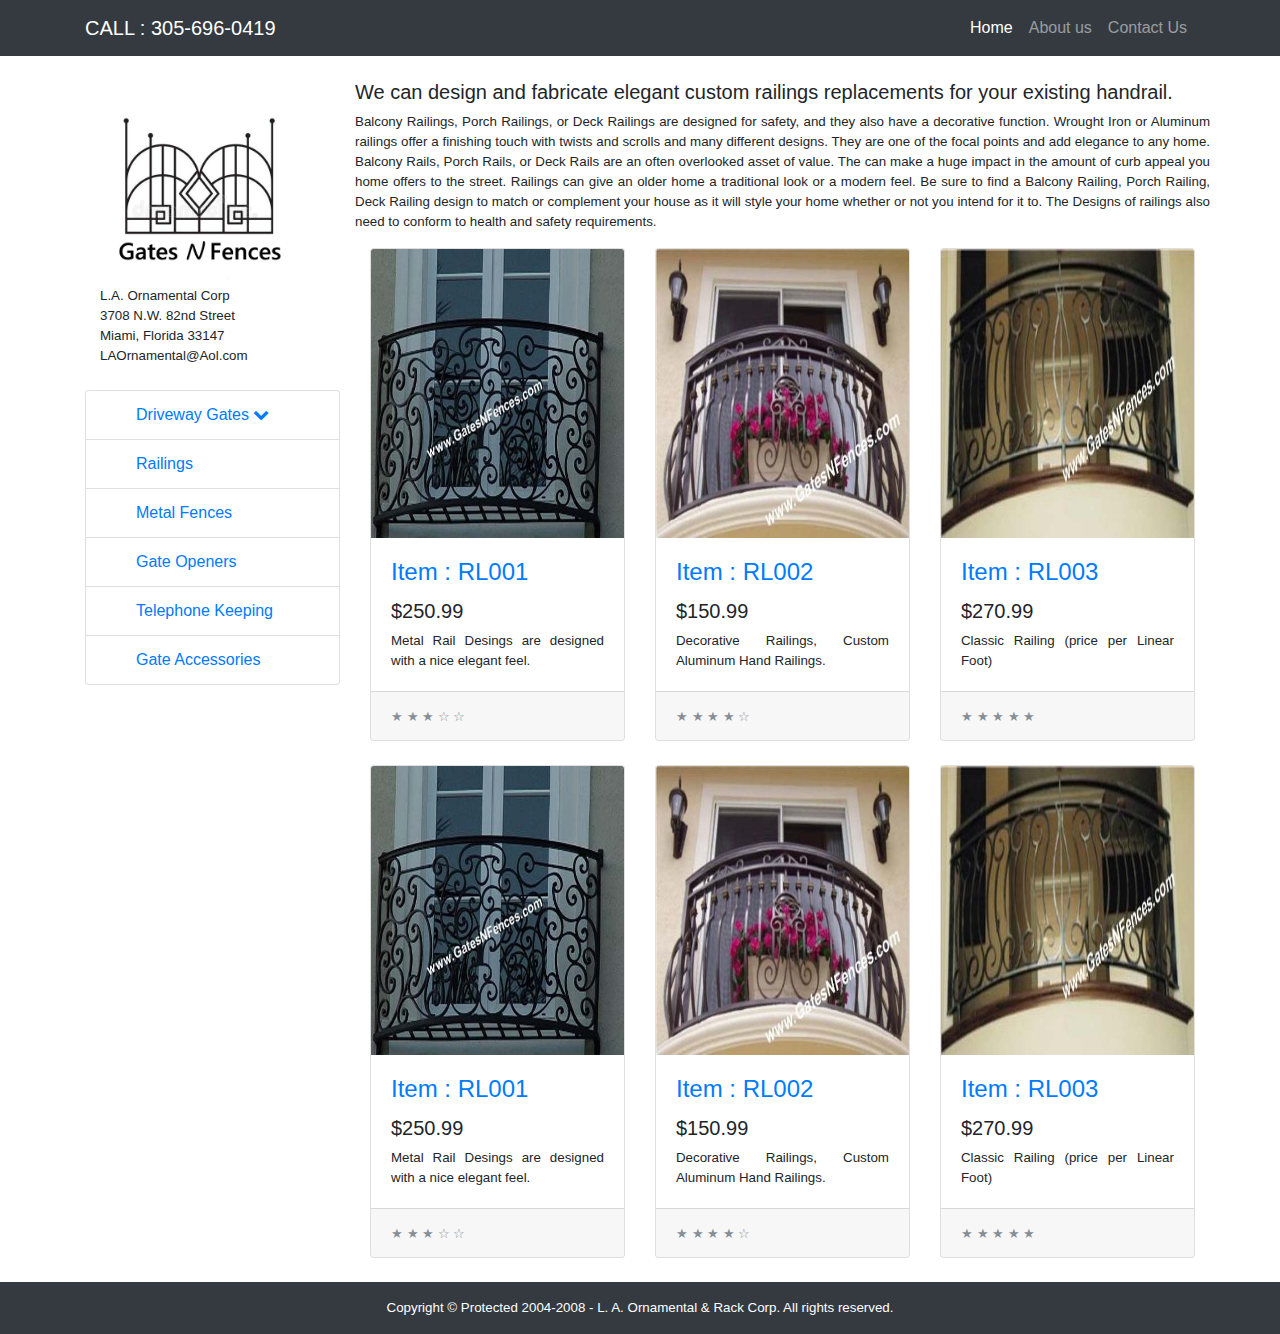
<file: railings.html>
<!DOCTYPE html>
<html lang="en">

  <head>

    <meta charset="utf-8">
    <meta name="viewport" content="width=device-width, initial-scale=1, shrink-to-fit=no">
    <meta name="description" content="gates, fences">
    <meta name="author" content="sewmi">

    <title>Gates N Fences</title>

    <link href="vendor/bootstrap.min.css" rel="stylesheet">
    <!-- <link href="vendor/fontawesome.min.css" rel="stylesheet"> -->
    <link rel="stylesheet" href="https://cdnjs.cloudflare.com/ajax/libs/font-awesome/4.7.0/css/font-awesome.min.css">
    <link href="src/customized.css" rel="stylesheet">

  </head>

  <body>

      <nav class="navbar navbar-expand-lg navbar-dark bg-dark fixed-top">
          <div class="container">
            <a class="navbar-brand" href="tel:305-696-0419">CALL : 305-696-0419</a>
            <button class="navbar-toggler" type="button" data-toggle="collapse" data-target="#navbarResponsive" aria-controls="navbarResponsive" aria-expanded="false" aria-label="Toggle navigation">
              <span class="navbar-toggler-icon"></span>
            </button>
            <div class="collapse navbar-collapse" id="navbarResponsive">
              <ul class="navbar-nav ml-auto">
                <li class="nav-item active">
                  <a class="nav-link" href="index.html">Home
                    <span class="sr-only">(current)</span>
                  </a>
                </li>
                <li class="nav-item">
                  <a class="nav-link" href="about.html">About us</a>
                </li>
                <li class="nav-item">
                  <a class="nav-link" href="contact.html">Contact Us</a>
              </ul>
            </div>
          </div>
        </nav>

    <!-- Page Content -->
    <div class="container">

      <div class="row">
        <div class="col-md-3">
          <div class="col-lg-12">
            <div class="my-4">
              <img src="src/logo.jpg" class="img-circle" alt="Cinque Terre" width="90%">
          		<p>
                L.A. Ornamental Corp<br/>
                3708 N.W. 82nd Street<br/>
                Miami, Florida 33147<br/>
                LAOrnamental@Aol.com<br/>
              </p>
            </div>
          </div>
               <!-- START - Side Menu -->
               <div class="list-group">
                  
                  <a class="list-group-item" data-remote="true" href="#sub_categoria_1" id="categoria_1" data-toggle="collapse" data-parent="#sub_categoria_1" style="padding-left: 25px;">
                    <span style="margin-left: 25px;">Driveway Gates </span>
                    <span class="menu-ico-collapse"><i class="fa fa-chevron-down"></i></span>
                  </a>
                  <div class="collapse list-group-submenu" id="sub_categoria_1">
                    <a href="drivewayGates.html" class="list-group-item sub-item" data-parent="#sub_categoria_1" style="padding-left: 78px;">Modern Driveway Gates</a>
                    <a href="drivewayGates.html" class="list-group-item sub-item" data-parent="#sub_categoria_1" style="padding-left: 78px;">Custom Driveway Gates</a>
                    <a href="drivewayGates.html" class="list-group-item sub-item" data-parent="#sub_categoria_1" style="padding-left: 78px;">Privacy Driveway Gates</a>
                  </div>
      
                  <a class="list-group-item" data-remote="true" href="railings.html" id="categoria_2" style="padding-left: 25px;">
                      <span style="margin-left: 25px;">Railings</span>
                    </a>
      
                  <a class="list-group-item" data-remote="true" href="fences.html" id="categoria_3" style="padding-left: 25px;">
                      <span style="margin-left: 25px;">Metal Fences</span>
                    </a>
      
                    <a class="list-group-item" data-remote="true" href="openers.html" id="categoria_4" style="padding-left: 25px;">
                        <span style="margin-left: 25px;">Gate Openers</span>
                      </a>
      
                      <a class="list-group-item" data-remote="true" href="telephone.html" id="categoria_5" style="padding-left: 25px;">
                          <span style="margin-left: 25px;">Telephone Keeping</span>
                        </a>
                        
                    <a class="list-group-item" data-remote="true" href="gateAcc.html" id="categoria_5" style="padding-left: 25px;">
                            <span style="margin-left: 25px;">Gate Accessories</span>
                          </a>
         
          



		  		</div>
        </div>
   
        <!-- Slide Animation -->
        <div class="col-lg-9">

          <div id="carouselExampleIndicators" class="carousel slide my-4" data-ride="carousel">
         
          </div>

<!-- Short Desc -->
<div class="row">
  <div class="bd-callout bd-callout-info">
    <h5>
        We can design 
        and fabricate elegant custom railings replacements for your existing handrail.
    </h5>
    <p>
        Balcony Railings, Porch Railings, or Deck Railings are designed for safety, and they also have a decorative function. Wrought Iron or Aluminum railings 
        offer a finishing touch with twists and scrolls and many different designs. They are one of the focal points and add elegance to any home. Balcony 
        Rails, Porch Rails, or Deck Rails are an often overlooked asset of value. The can make a huge impact in the amount of curb appeal you home offers to 
        the street. Railings can give an older home a traditional look or a modern feel.  Be sure to find a Balcony Railing, Porch Railing, Deck Railing design to 
        match or complement your house as it will style your home whether or not you intend for it to. The Designs of railings also need to conform to health 
        and safety requirements.  
    </p>
  </div>
</div>


<!-- Samples -->
<div class="row">
    <!-- Samplq - 1 -->
    <div class="col-lg-4 col-md-6 mb-4">
      <div class="card h-80">
        <img class="card-img-top" src="src/railings1.jpg" alt="">
        <div class="card-body">
            <h4 class="card-title">
              <a href="#">Item : RL001</a>
            </h4>
            <h5>$250.99</h5>
            <p class="card-text">
                Metal Rail Desings are designed with a nice elegant 
                feel.
            </p>
          </div>
        <div class="card-footer">
          <small class="text-muted">&#9733; &#9733; &#9733; &#9734; &#9734;</small>
        </div>
      </div>
    </div>
     <!-- Samplq - 2 -->
     <div class="col-lg-4 col-md-6 mb-4">
        <div class="card h-80">
          <img class="card-img-top" src="src/railings2.jpg" alt="">
          <div class="card-body">
              <h4 class="card-title">
                <a href="#">Item : RL002</a>
              </h4>
              <h5>$150.99</h5>
              <p class="card-text">
                  Decorative Railings, Custom Aluminum Hand 
                  Railings.
              </p>
            </div>
          <div class="card-footer">
            <small class="text-muted">&#9733; &#9733; &#9733; &#9733; &#9734;</small>
          </div>
        </div>
      </div>
       <!-- Samplq - 3 -->
     <div class="col-lg-4 col-md-6 mb-4">
        <div class="card h-80">
          <img class="card-img-top" src="src/railings3.jpg" alt="">
          <div class="card-body">
              <h4 class="card-title">
                <a href="#">Item : RL003</a>
              </h4>
              <h5>$270.99</h5>
              <p class="card-text">
                  Classic Railing (price per Linear Foot) 
              </p>
            </div>
          <div class="card-footer">
            <small class="text-muted">&#9733; &#9733; &#9733; &#9733; &#9733;</small>
          </div>
        </div>
      </div>
<!--  -->
<div class="col-lg-4 col-md-6 mb-4">
  <div class="card h-80">
    <img class="card-img-top" src="src/railings1.jpg" alt="">
    <div class="card-body">
        <h4 class="card-title">
          <a href="#">Item : RL001</a>
        </h4>
        <h5>$250.99</h5>
        <p class="card-text">
            Metal Rail Desings are designed with a nice elegant 
            feel.
        </p>
      </div>
    <div class="card-footer">
      <small class="text-muted">&#9733; &#9733; &#9733; &#9734; &#9734;</small>
    </div>
  </div>
</div>
 <!-- Samplq - 2 -->
 <div class="col-lg-4 col-md-6 mb-4">
    <div class="card h-80">
      <img class="card-img-top" src="src/railings2.jpg" alt="">
      <div class="card-body">
          <h4 class="card-title">
            <a href="#">Item : RL002</a>
          </h4>
          <h5>$150.99</h5>
          <p class="card-text">
              Decorative Railings, Custom Aluminum Hand 
              Railings.
          </p>
        </div>
      <div class="card-footer">
        <small class="text-muted">&#9733; &#9733; &#9733; &#9733; &#9734;</small>
      </div>
    </div>
  </div>
   <!-- Samplq - 3 -->
 <div class="col-lg-4 col-md-6 mb-4">
    <div class="card h-80">
      <img class="card-img-top" src="src/railings3.jpg" alt="">
      <div class="card-body">
          <h4 class="card-title">
            <a href="#">Item : RL003</a>
          </h4>
          <h5>$270.99</h5>
          <p class="card-text">
              Classic Railing (price per Linear Foot) 
          </p>
        </div>
      <div class="card-footer">
        <small class="text-muted">&#9733; &#9733; &#9733; &#9733; &#9733;</small>
      </div>
    </div>
  </div>

  
  

</div>
        
          

		  
		  
		  
</div>
</div>
</div>


<!-- Footer -->
<footer class="py-3 bg-dark">
  <div class="container">
    <p class="m-0 text-center text-white">Copyright &copy; Protected 2004-2008 - L. A. Ornamental & Rack Corp.  All rights reserved.</p>
  </div>
</footer>

<script src="vendor/jquery/jquery.min.js"></script>
<script src="vendor/bootstrap/js/bootstrap.bundle.min.js"></script>
</body>
</html>
</file>
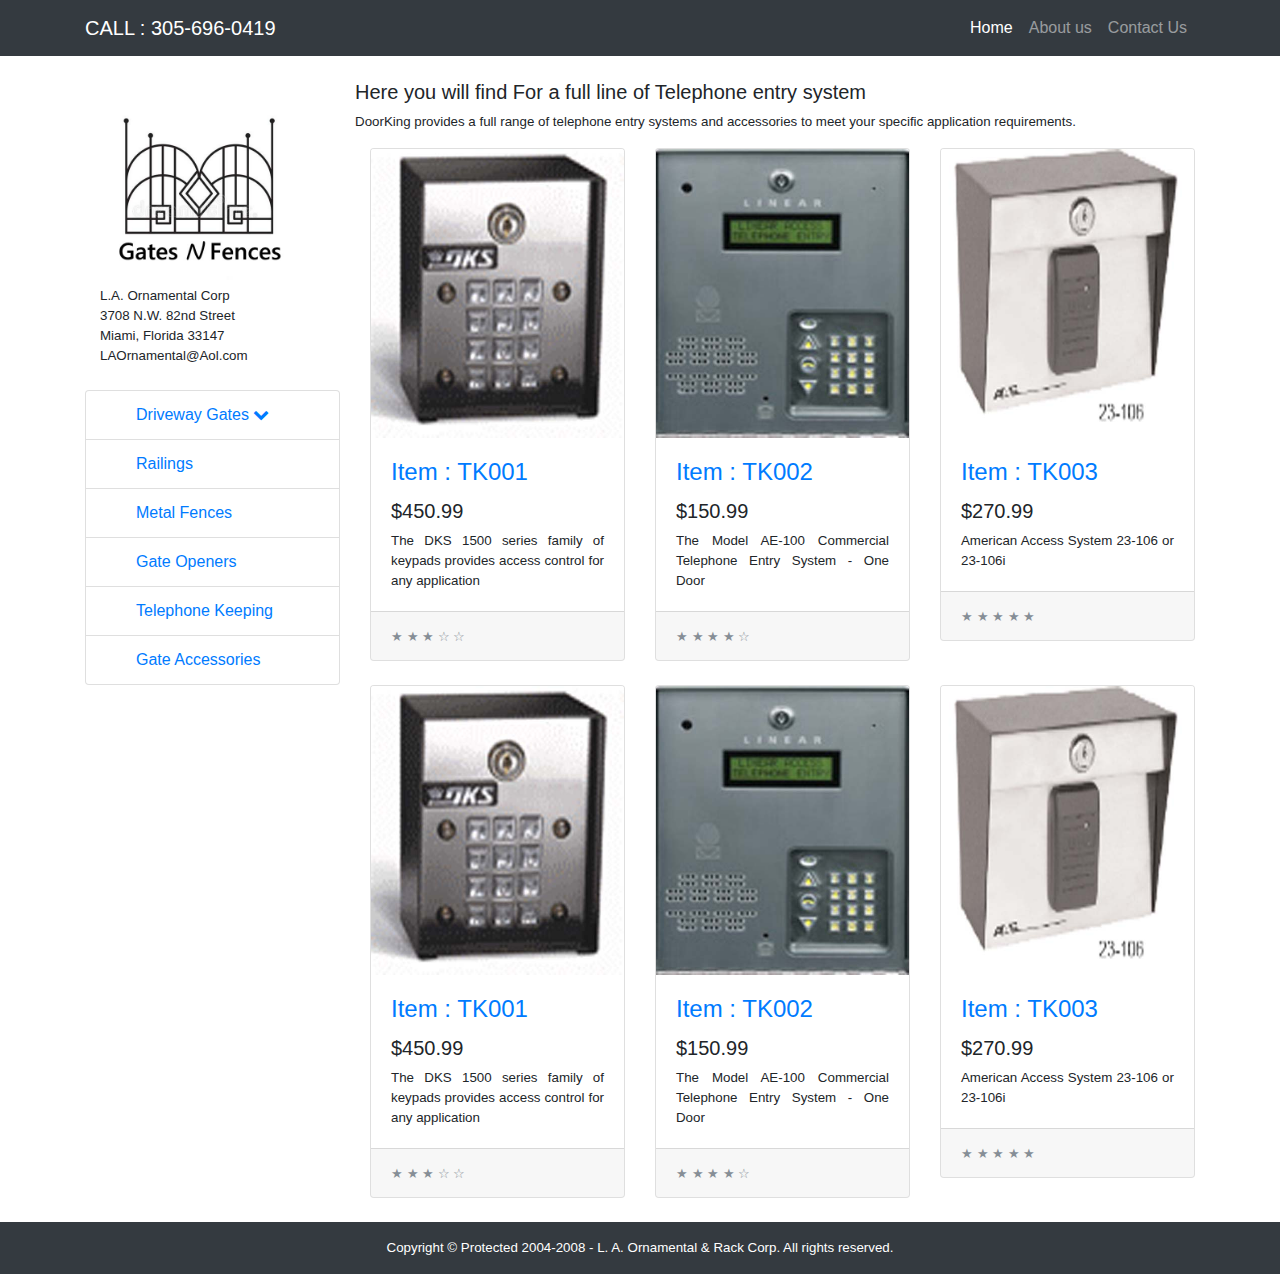
<file: telephone.html>
<!DOCTYPE html>
<html lang="en">

  <head>

    <meta charset="utf-8">
    <meta name="viewport" content="width=device-width, initial-scale=1, shrink-to-fit=no">
    <meta name="description" content="gates, fences">
    <meta name="author" content="sewmi">

    <title>Gates N Fences</title>

    <link href="vendor/bootstrap.min.css" rel="stylesheet">
    <!-- <link href="vendor/fontawesome.min.css" rel="stylesheet"> -->
    <link rel="stylesheet" href="https://cdnjs.cloudflare.com/ajax/libs/font-awesome/4.7.0/css/font-awesome.min.css">
    <link href="src/customized.css" rel="stylesheet">

  </head>

  <body>

      <nav class="navbar navbar-expand-lg navbar-dark bg-dark fixed-top">
          <div class="container">
            <a class="navbar-brand" href="tel:305-696-0419">CALL : 305-696-0419</a>
            <button class="navbar-toggler" type="button" data-toggle="collapse" data-target="#navbarResponsive" aria-controls="navbarResponsive" aria-expanded="false" aria-label="Toggle navigation">
              <span class="navbar-toggler-icon"></span>
            </button>
            <div class="collapse navbar-collapse" id="navbarResponsive">
              <ul class="navbar-nav ml-auto">
                <li class="nav-item active">
                  <a class="nav-link" href="index.html">Home
                    <span class="sr-only">(current)</span>
                  </a>
                </li>
                <li class="nav-item">
                  <a class="nav-link" href="about.html">About us</a>
                </li>
                <li class="nav-item">
                  <a class="nav-link" href="contact.html">Contact Us</a>
              </ul>
            </div>
          </div>
        </nav>

    <!-- Page Content -->
    <div class="container">

      <div class="row">
        <div class="col-md-3">
          <div class="col-lg-12">
            <div class="my-4">
              <img src="src/logo.jpg" class="img-circle" alt="Cinque Terre" width="90%">
          		<p>
                L.A. Ornamental Corp<br/>
                3708 N.W. 82nd Street<br/>
                Miami, Florida 33147<br/>
                LAOrnamental@Aol.com<br/>
              </p>
            </div>
          </div>
               <!-- START - Side Menu -->
               <div class="list-group">
                  
                  <a class="list-group-item" data-remote="true" href="#sub_categoria_1" id="categoria_1" data-toggle="collapse" data-parent="#sub_categoria_1" style="padding-left: 25px;">
                    <span style="margin-left: 25px;">Driveway Gates </span>
                    <span class="menu-ico-collapse"><i class="fa fa-chevron-down"></i></span>
                  </a>
                  <div class="collapse list-group-submenu" id="sub_categoria_1">
                    <a href="drivewayGates.html" class="list-group-item sub-item" data-parent="#sub_categoria_1" style="padding-left: 78px;">Modern Driveway Gates</a>
                    <a href="drivewayGates.html" class="list-group-item sub-item" data-parent="#sub_categoria_1" style="padding-left: 78px;">Custom Driveway Gates</a>
                    <a href="drivewayGates.html" class="list-group-item sub-item" data-parent="#sub_categoria_1" style="padding-left: 78px;">Privacy Driveway Gates</a>
                  </div>
      
                  <a class="list-group-item" data-remote="true" href="railings.html" id="categoria_2" style="padding-left: 25px;">
                      <span style="margin-left: 25px;">Railings</span>
                    </a>
      
                  <a class="list-group-item" data-remote="true" href="fences.html" id="categoria_3" style="padding-left: 25px;">
                      <span style="margin-left: 25px;">Metal Fences</span>
                    </a>
      
                    <a class="list-group-item" data-remote="true" href="openers.html" id="categoria_4" style="padding-left: 25px;">
                        <span style="margin-left: 25px;">Gate Openers</span>
                      </a>
      
                      <a class="list-group-item" data-remote="true" href="telephone.html" id="categoria_5" style="padding-left: 25px;">
                          <span style="margin-left: 25px;">Telephone Keeping</span>
                        </a>
                        
                    <a class="list-group-item" data-remote="true" href="gateAcc.html" id="categoria_5" style="padding-left: 25px;">
                            <span style="margin-left: 25px;">Gate Accessories</span>
                          </a>
         
          



		  		</div>
        </div>
   
        <!-- Slide Animation -->
        <div class="col-lg-9">

          <div id="carouselExampleIndicators" class="carousel slide my-4" data-ride="carousel">
         
          </div>

<!-- Short Desc -->
<div class="row">
  <div class="bd-callout bd-callout-info">
    <h5>
            Here you will find For a full line of Telephone entry system
    </h5>
    <p>
            DoorKing provides a full range of telephone entry systems and accessories to meet your specific application
            requirements.</p>
  </div>
</div>


<!-- Samples -->
<div class="row">
    <!-- Samplq - 1 -->
    <div class="col-lg-4 col-md-6 mb-4">
      <div class="card h-80">
        <img class="card-img-top" src="src/telephone1.jpg" alt="">
        <div class="card-body">
            <h4 class="card-title">
              <a href="#">Item : TK001</a>
            </h4>
            <h5>$450.99</h5>
            <p class="card-text">
                    The DKS 1500 series family of keypads provides access control for any application 
            </p>
          </div>
        <div class="card-footer">
          <small class="text-muted">&#9733; &#9733; &#9733; &#9734; &#9734;</small>
        </div>
      </div>
    </div>
     <!-- Samplq - 2 -->
     <div class="col-lg-4 col-md-6 mb-4">
        <div class="card h-80">
          <img class="card-img-top" src="src/telephone2.jpg" alt="">
          <div class="card-body">
              <h4 class="card-title">
                <a href="#">Item : TK002</a>
              </h4>
              <h5>$150.99</h5>
              <p class="card-text">
                    The Model AE-100 Commercial Telephone Entry System - One Door
              </p>
            </div>
          <div class="card-footer">
            <small class="text-muted">&#9733; &#9733; &#9733; &#9733; &#9734;</small>
          </div>
        </div>
      </div>
       <!-- Samplq - 3 -->
     <div class="col-lg-4 col-md-6 mb-4">
        <div class="card h-80">
          <img class="card-img-top" src="src/telephone3.jpg" alt="">
          <div class="card-body">
              <h4 class="card-title">
                <a href="#">Item : TK003</a>
              </h4>
              <h5>$270.99</h5>
              <p class="card-text">
                    American Access System 23-106 or 23-106i
              </p>
            </div>
          <div class="card-footer">
            <small class="text-muted">&#9733; &#9733; &#9733; &#9733; &#9733;</small>
          </div>
        </div>
      </div>
<!--  -->
<div class="col-lg-4 col-md-6 mb-4">
  <div class="card h-80">
    <img class="card-img-top" src="src/telephone1.jpg" alt="">
    <div class="card-body">
        <h4 class="card-title">
          <a href="#">Item : TK001</a>
        </h4>
        <h5>$450.99</h5>
        <p class="card-text">
                The DKS 1500 series family of keypads provides access control for any application 
        </p>
      </div>
    <div class="card-footer">
      <small class="text-muted">&#9733; &#9733; &#9733; &#9734; &#9734;</small>
    </div>
  </div>
</div>
 <!-- Samplq - 2 -->
 <div class="col-lg-4 col-md-6 mb-4">
    <div class="card h-80">
      <img class="card-img-top" src="src/telephone2.jpg" alt="">
      <div class="card-body">
          <h4 class="card-title">
            <a href="#">Item : TK002</a>
          </h4>
          <h5>$150.99</h5>
          <p class="card-text">
                The Model AE-100 Commercial Telephone Entry System - One Door
          </p>
        </div>
      <div class="card-footer">
        <small class="text-muted">&#9733; &#9733; &#9733; &#9733; &#9734;</small>
      </div>
    </div>
  </div>
   <!-- Samplq - 3 -->
 <div class="col-lg-4 col-md-6 mb-4">
    <div class="card h-80">
      <img class="card-img-top" src="src/telephone3.jpg" alt="">
      <div class="card-body">
          <h4 class="card-title">
            <a href="#">Item : TK003</a>
          </h4>
          <h5>$270.99</h5>
          <p class="card-text">
                American Access System 23-106 or 23-106i
          </p>
        </div>
      <div class="card-footer">
        <small class="text-muted">&#9733; &#9733; &#9733; &#9733; &#9733;</small>
      </div>
    </div>
  </div>
  
  

</div>
        
          

		  
		  
		  
</div>
</div>
</div>


<!-- Footer -->
<footer class="py-3 bg-dark">
  <div class="container">
    <p class="m-0 text-center text-white">Copyright &copy; Protected 2004-2008 - L. A. Ornamental & Rack Corp.  All rights reserved.</p>
  </div>
</footer>

<script src="vendor/jquery/jquery.min.js"></script>
<script src="vendor/bootstrap/js/bootstrap.bundle.min.js"></script>
</body>
</html>
</file>
<file: src/customized.css>
body {
  padding-top: 54px;
}

@media (min-width: 992px) {
  body {
    padding-top: 56px;
  }
}




p{
  font-size: 10pt;
  text-align: justify;
}
</file>
